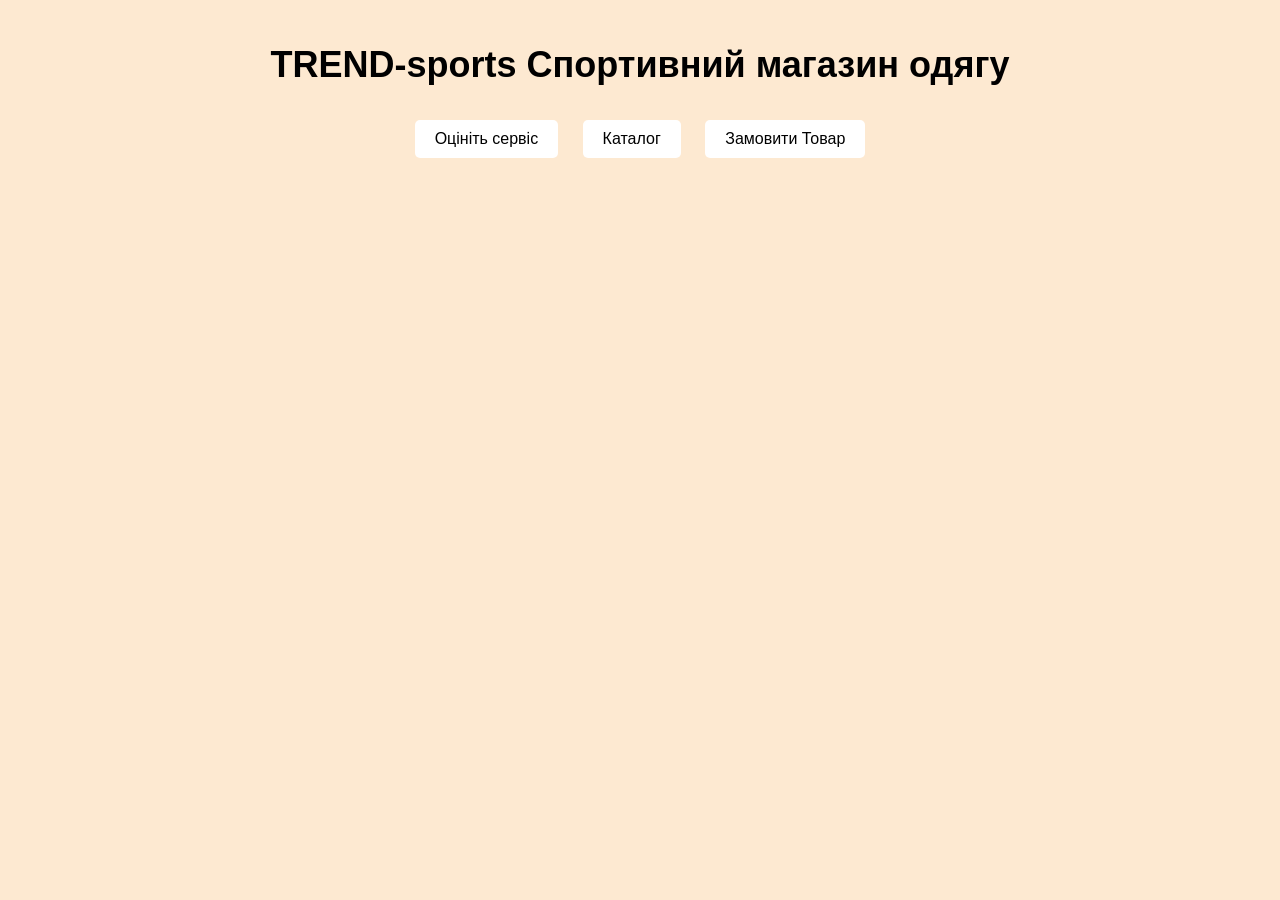
<file: index.html>
<!DOCTYPE html>
<html lang="en">
<head>
    <meta charset="UTF-8">
    <meta name="viewport" content="width=device-width, initial-scale=1.0">
    <title>Main page</title><!DOCTYPE html>
    <html lang="en">
    <head>
        <meta charset="UTF-8">
        <meta name="viewport" content="width=device-width, initial-scale=1.0">
        <title>Document</title>
        <link rel="stylesheet" href="style.css">
    </head>
    <body class="main-page">
        <header сlass="kj">
            
<h1 class="tysm"> TREND-sports Спортивний магазин одягу</h1>
        </header>
        <nav class="make">
            <a href="service.html" class="mak">Оцініть сервіс</a>
            <a href="catalog.html" class="mak">Каталог</a>
            <a href="delivery.html" class="mak"> Замовити Товар </a>
            
        </nav>
        <main>
<iframe width="560" height="315" src="https://www.youtube.com/embed/FAa6FXRObmg?si=p_hxve4sXEM7SIQJ" title="YouTube video player" frameborder="0" allow="accelerometer; autoplay; clipboard-write; encrypted-media; gyroscope; picture-in-picture; web-share" referrerpolicy="strict-origin-when-cross-origin" allowfullscreen></iframe>
        <footer>

        </footer>
    </body>
    </html>
</head>
<body>
    
</body>
</html>
</file>
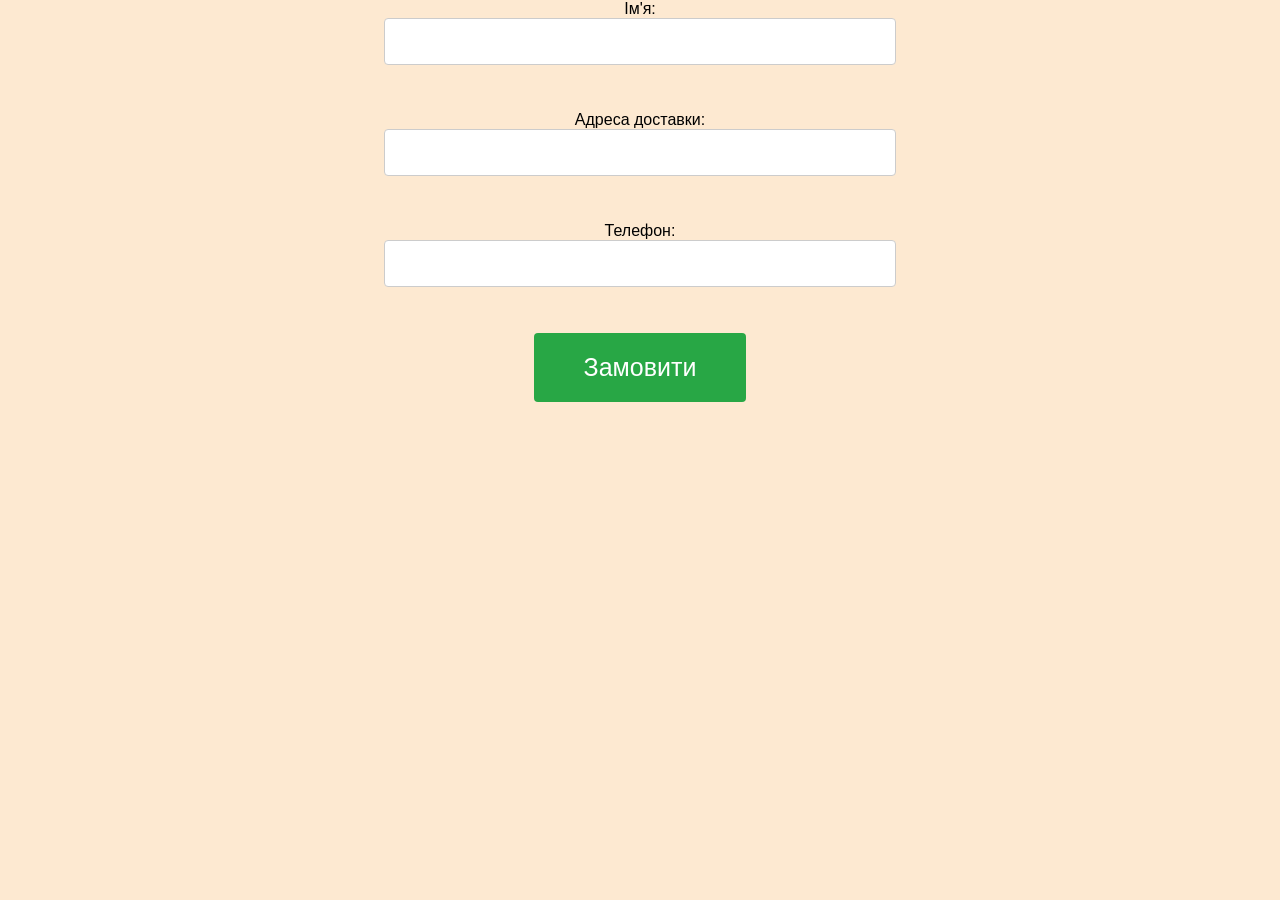
<file: delivery.html>
<!DOCTYPE html>
<html lang="en">
<head>
    <meta charset="UTF-8">
    <meta name="viewport" content="width=device-width, initial-scale=1.0">
    <title>delivery</title>
    <link rel="stylesheet" href="style.css">
</head>
<body class="delivery">
    <header>

    </header>
    <main>
        <form action="submit_order.php" method="POST">
            <label for="name">Ім'я:</label>
            <input type="text" id="name" name="name" required><br><br>

            <label for="address">Адреса доставки:</label>
            <input type="text" id="address" name="address" required><br><br>

            <label for="phone">Телефон:</label>
            <input type="tel" id="phone" name="phone" required><br><br>

            <button type="submit">Замовити</button> 
        </form>
        </main>
</body>
</html>
</file>
<file: style.css>
/* =========================
   СПІЛЬНІ НАЛАШТУВАННЯ
========================= */

* {
    box-sizing: border-box;
}

body {
    margin: 0;
    background-color: rgb(253, 233, 209);
    font-family: Arial, sans-serif;
}

/* =========================
   ПЕРША СТОРІНКА - ОЦІНКА
========================= */

.rating-page {
    min-height: 100vh;
    position: relative;
}

.rating-page.b::before {
    content: "";
    position: absolute;
    inset: 0;
    background-image: url("images/зображення_viber_2026-11-14_17-54-07-123.jpg");
    background-size: cover;
    background-repeat: no-repeat;
    background-position: center;
    opacity: 0.5;
    z-index: -1;
}

.rating-page .a {
    display: flex;
    flex-direction: row;
    gap: 20px;
    align-items: center;
    justify-content: center;
}

.rating-page header {
    text-align: center;
    padding: 30px;
}

.rating-page .stars {
    display: flex;
    justify-content: center;
    gap: 15px;
}

.rating-page .stars span {
    font-size: 50px;
    color: gray;
    cursor: pointer;
}

.rating-page .stars span:hover {
    color: yellow;
}

.rating-page .stars span.active {
    color: yellow;
}

.rating-page button {
    padding: 20px 50px;
    background: greenyellow;
    font-size: 25px;
    border: 5px solid black;
    border-radius: 20px;
    cursor: pointer;

    display: block;
    margin: 50px auto;
}

.rating-page button:hover {
    background: yellow;
}

/* =========================
   ДРУГА СТОРІНКА - ТОВАРИ
========================= */

.shop-page main {
    display: flex;
    justify-content: center;
    align-items: center;
    flex-wrap: wrap;
    gap: 40px;
    padding: 40px 20px;
}

.shop-page main div {
    background-color: white;
    padding: 20px;
    border-radius: 10px;
    text-align: center;
    box-shadow: 0 4px 10px rgba(0, 0, 0, 0.1);
    width: 290px;
    min-height: 380px;
    margin-bottom: 20px;
}

.shop-page img {
    width: 250px;
    height: 250px;
    object-fit: cover;
    border-radius: 8px;
}

.shop-page p {
    font-size: 22px;
    margin: 15px 0;
    font-weight: bold;
}

.shop-page .s {
    background-color: #28a745;
    color: white;
    border: none;
    padding: 12px 30px;
    border-radius: 6px;
    font-size: 16px;
    cursor: pointer;
    display: inline-block;
    text-decoration: none;
}

.shop-page .s:hover {
    background-color: #218838;
}

/* =========================
   АДАПТАЦІЯ ДЛЯ ТЕЛЕФОНІВ
========================= */

@media (max-width: 600px) {
    .rating-page .stars span {
        font-size: 40px;
    }

    .shop-page main {
        flex-direction: column;
    }
}
.mak {
    display: inline-block;
    margin: 10px;
    padding: 10px 20px;
    background-color: #ffffff;
    color: rgb(0, 0, 0);
    text-decoration: none;
    border-radius: 5px;
   
}
.main-page {
    
   
    align-items: center;
    justify-content: center;
    text-align: center;
}
.main-page header {
   padding-top: 20px;
   
   width: 100%;
   z-index: -1;
   text-align: center;
}
.tysm{
    color: rgb(0, 0, 0);
    font-size: 36px;
}
form{
    display: flex;
    flex-direction: column;
    align-items: center;
    justify-content: center;
    
}
input {
    padding: 10px;
    margin-bottom: 10px;
    border: 1px solid #ccc;
    border-radius: 4px;
    width: 40%;
    padding-bottom: 20px;
}
form button {
   
    font-size: 25px;
    background-color: #28a745;
    color: white;
    border: none;
    border-radius: 4px;
    cursor: pointer;
    padding: 20px 50px;
}
@media screen and (min-width: 1025px) {

    .rating-page .stars span {
        font-size: 50px;
    }

    .shop-page main {
        flex-direction: row;
        gap: 40px;
    }

    .shop-page main div {
        width: 290px;
    }

    .shop-page img {
        width: 250px;
        height: 250px;
    }

    .tysm {
        font-size: 36px;
    }

    input {
        width: 40%;
    }

}
@media screen and (min-width: 601px) and (max-width: 1024px) {

    .rating-page .stars span {
        font-size: 42px;
    }

    .rating-page .a {
        flex-wrap: wrap;
        gap: 15px;
    }

    .rating-page button {
        font-size: 21px;
        padding: 15px 35px;
    }

    .shop-page main {
        flex-direction: row;
        flex-wrap: wrap;
        gap: 20px;
        padding: 25px 15px;
    }

    .shop-page main div {
        width: 260px;
        min-height: 350px;
    }

    .shop-page img {
        width: 220px;
        height: 220px;
    }

    .shop-page p {
        font-size: 19px;
    }

    .tysm {
        font-size: 30px;
    }

    input {
        width: 65%;
    }

    form button {
        font-size: 21px;
        padding: 16px 35px;
    }

}
@media screen and (max-width: 600px) {

    .rating-page .stars {
        gap: 8px;
    }

    .rating-page .stars span {
        font-size: 35px;
    }

    .rating-page .a {
        flex-direction: column;
        gap: 10px;
    }

    .rating-page header {
        padding: 15px;
    }

    .rating-page button {
        font-size: 18px;
        padding: 12px 25px;
        margin: 25px auto;
    }

    .shop-page main {
        flex-direction: column;
        align-items: center;
        gap: 15px;
        padding: 20px 10px;
    }

    .shop-page main div {
        width: 90%;
        max-width: 320px;
        min-height: 300px;
    }

    .shop-page img {
        width: 100%;
        max-width: 250px;
        height: 200px;
    }

    .shop-page p {
        font-size: 18px;
    }

    .shop-page .s {
        font-size: 15px;
        padding: 10px 20px;
    }

    .mak {
        margin: 5px;
        padding: 8px 12px;
    }

    .tysm {
        font-size: 25px;
    }

    form {
        width: 100%;
        padding: 10px;
    }

    input {
        width: 90%;
    }

    form button {
        font-size: 18px;
        padding: 14px 30px;
    }

}
</file>
